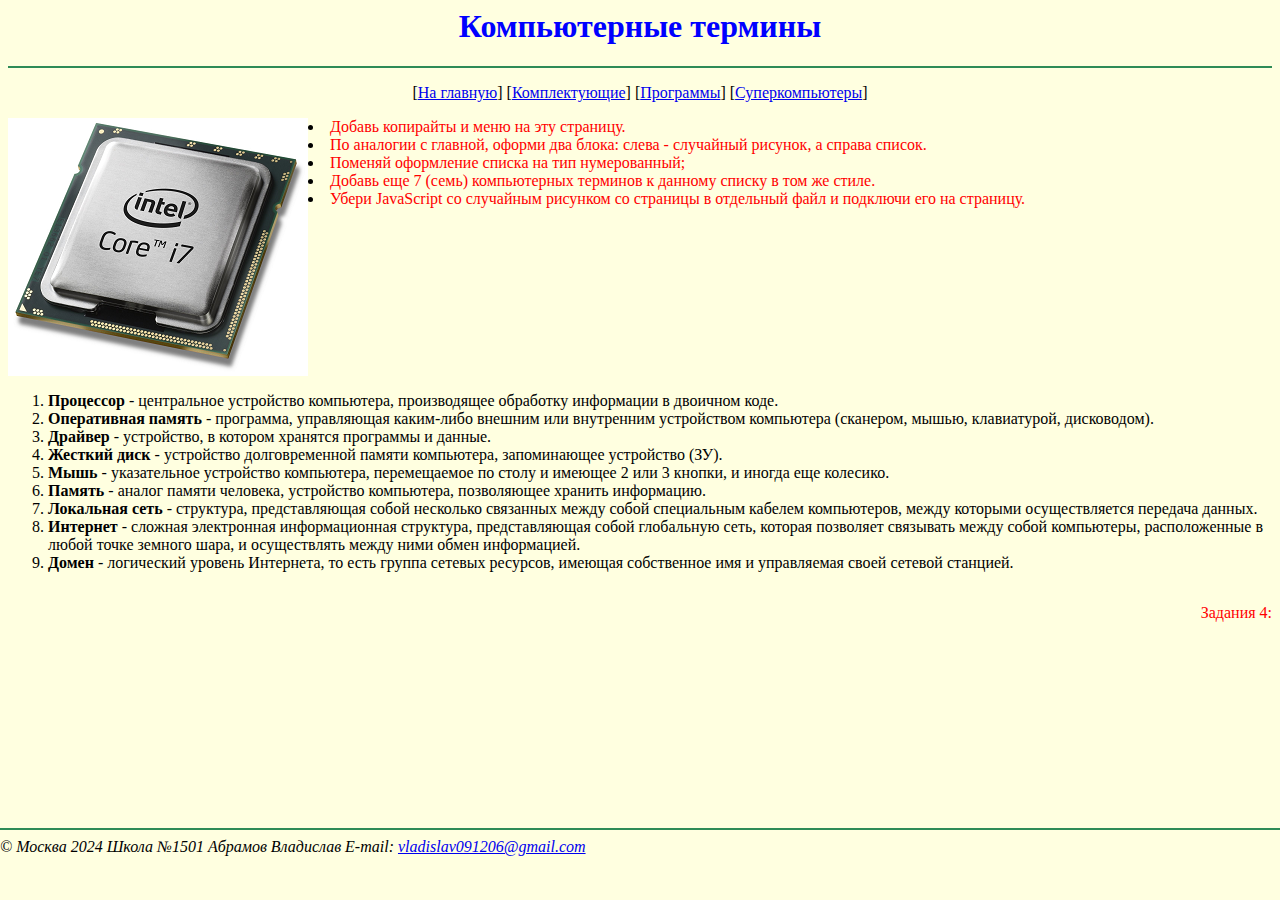
<file: Все о компьютере - ЗАГОТОВКА 2021-02-08/glossary.htm>
<html>
<head>
    <title>Словарь</title>
    <meta charset="utf-8">
    <link href="style.css" rel="stylesheet">
</head>
<body>
<H1 ALIGN="center">
    <FONT COLOR="blue">
        Компьютерные термины
    </FONT>
</H1>
<HR color="seagreen">
<P ALIGN="center">
    [<A HREF="index.htm">На главную</A>]
    [<A HREF="hardware.htm">Комплектующие</A>]
    [<A HREF="software.htm">Программы</A>]
    [<A HREF="supercomps.htm">Суперкомпьютеры</A>]
</P>
<div>
<div class="leftst">
<script language="JavaScript">
<!--
var a=Math.round(Math.random()*3)
image = new Array();
image[0]="img0.png"
image[1]="img1.png"
image[2]="img2.png"
image[3]="img3.png"
document.write ("<img src=" + image[a] + ">");
// -->

</script>
</div>
<div  class="rightst">
<OL TYPE="circle">
    <LI><B>Процессор</B> - центральное устройство компьютера, производящее обработку информации в двоичном коде.
    <LI><B>Оперативная память</B> - программа, управляющая каким-либо внешним или внутренним устройством компьютера (сканером, мышью, клавиатурой, дисководом).
    <LI><B>Драйвер</B> - устройство, в котором хранятся программы и данные.
    <LI><B>Жесткий диск</B> - устройство долговременной памяти компьютера, запоминающее устройство (ЗУ).
    <LI><B>Мышь</B> - указательное устройство компьютера, перемещаемое по столу и имеющее 2 или 3 кнопки, и иногда еще колесико.
    <LI><B>Память</B> - аналог памяти человека, устройство компьютера, позволяющее хранить информацию.
    <LI><B>Локальная сеть</B> - структура, представляющая собой несколько связанных между собой специальным кабелем компьютеров, между которыми осуществляется передача данных.
    <LI><B>Интернет</B> - сложная электронная информационная структура, представляющая собой глобальную сеть, которая позволяет связывать между собой компьютеры, расположенные в любой точке земного шара, и осуществлять между ними обмен информацией.
    <LI><B>Домен</B> - логический уровень Интернета, то есть группа сетевых ресурсов, имеющая собственное имя и управляемая своей сетевой станцией.
</OL>
</div>
</div>
<p class="rightst">
    <FONT COLOR="#FF0000" ALIGN="left">
        Задания 4:
        <LI> Добавь копирайты и меню на эту страницу.
        <LI> По аналогии с главной, оформи два блока: слева - случайный рисунок, а справа список.
        <LI> Поменяй оформление списка на тип нумерованный;
        <LI> Добавь еще 7 (семь) компьютерных терминов к данному списку в том же стиле.
        <LI> Убери JavaScript со случайным рисунком со страницы в отдельный файл и подключи его на страницу.
    </FONT>
<footer>
<HR color="seagreen">
<ADDRESS>
    &#169; Москва 2024 Школа №1501 Абрамов Владислав
    Е-mail: <A HREF="mailto:vladislav091206@gmail.com">vladislav091206@gmail.com</A>
</ADDRESS>
</footer>
</body>
</html>
</file>
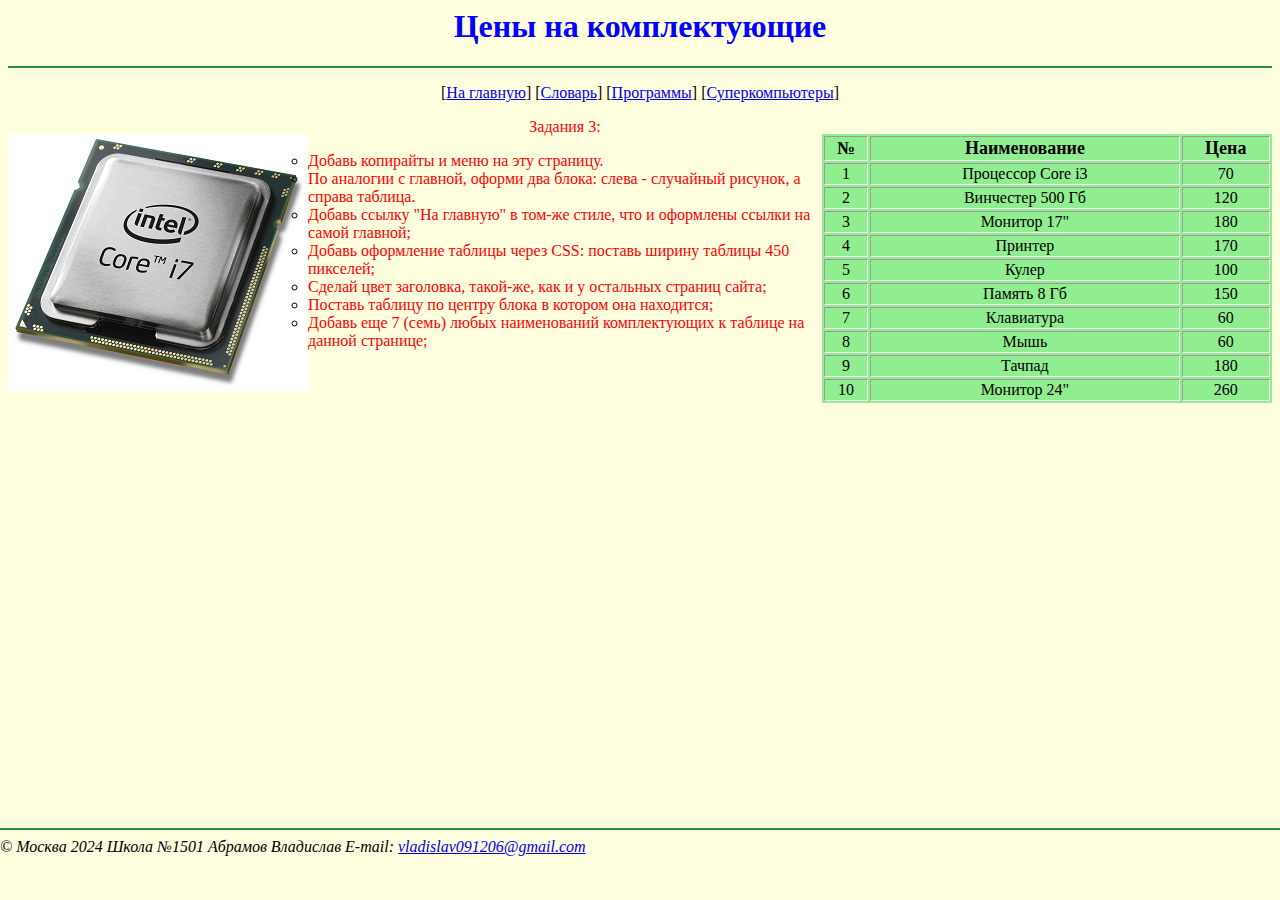
<file: Все о компьютере - ЗАГОТОВКА 2021-02-08/hardware.htm>
<HTML>
<HEAD>
    <TITLE>Комплектующие</TITLE>
    <meta charset="utf-8">
    <link href="style.css" rel="stylesheet">
</HEAD>

<BODY>
<H1 ALIGN="center">
    <FONT COLOR="#0000FF">Цены на комплектующие</FONT></H1>
<HR color="seagreen">
<P ALIGN="center">
    [<A HREF="index.htm">На главную</A>]
    [<A HREF="glossary.htm">Словарь</A>]
    [<A HREF="software.htm">Программы</A>]
    [<A HREF="supercomps.htm">Суперкомпьютеры</A>]
</P>
<p class="leftst">
    <script language="JavaScript">
        <!--
        var a=Math.round(Math.random()*3)
        image = new Array();
        image[0]="img0.png"
        image[1]="img1.png"
        image[2]="img2.png"
        image[3]="img3.png"
        document.write ("<img src=" + image[a] + ">");
        // -->
    </script>
<UL TYPE="circle">
    </p>
    <p class="rightst" align="center">
    <TABLE BORDER WIDTH="50%" BGCOLOR="#CCFFCC" class="t1">

        <TR>
            <TD WIDTH="10%" ALIGN="center"><B><FONT COLOR="#000000" SIZE=+1>№</FONT></B></TD>
            <TD WIDTH="70%" ALIGN="center"><B><FONT SIZE=+1>Наименование</FONT></B></TD>
            <TD WIDTH="20%" ALIGN="center"><B><FONT SIZE=+1>Цена</FONT></B></TD>
        </TR>

        <TR>

            <TD ALIGN="center">1</TD>
            <TD>Процессор Core i3</TD>
            <TD>70</TD>
        </TR>

        <TR>
            <TD ALIGN="center">2</TD>
            <TD>Винчестер 500 Гб</TD>
            <TD>120</TD>
        </TR>

        <TR>
            <TD ALIGN="center">3</TD>
            <TD>Монитор 17"</TD>
            <TD>180</TD>
        </TR>
        <TR>
            <TD ALIGN="center">4</TD>
            <TD>Принтер</TD>
            <TD>170</TD>
        </TR>
        <TR>
            <TD ALIGN="center">5</TD>
            <TD>Кулер</TD>
            <TD>100</TD>
        </TR>
        <TR>
            <TD ALIGN="center">6</TD>
            <TD>Память 8 Гб</TD>
            <TD>150</TD>
        </TR>
        <TR>
            <TD ALIGN="center">7</TD>
            <TD>Клавиатура</TD>
            <TD>60</TD>
        </TR>
        <TR>
            <TD ALIGN="center">8</TD>
            <TD>Мышь</TD>
            <TD>60</TD>
        </TR>
        <TR>
            <TD ALIGN="center">9</TD>
            <TD>Тачпад</TD>
            <TD>180</TD>
        </TR>
        <TR>
            <TD ALIGN="center">10</TD>
            <TD>Монитор 24"</TD>
            <TD>260</TD>
        </TR>

    </TABLE>
    </p>
    <p>
        <FONT COLOR="#FF0000" ALIGN="left">
            Задания 3:
            <LI> Добавь копирайты и меню на эту страницу.
            <LI> По аналогии с главной, оформи два блока: слева - случайный рисунок, а справа таблица.
            <LI> Добавь ссылку "На главную" в том-же стиле, что и оформлены ссылки на самой главной;
            <LI> Добавь оформление таблицы через CSS: поставь ширину таблицы 450 пикселей;
            <LI> Сделай цвет заголовка, такой-же, как и у остальных страниц сайта;
            <LI> Поставь таблицу по центру блока в котором она находится;
            <LI> Добавь еще 7 (семь) любых наименований комплектующих к таблице на данной странице;
        </FONT>
    </p>
    <footer>
        <HR color="seagreen">
        <ADDRESS>
            &#169; Москва 2024 Школа №1501 Абрамов Владислав
            Е-mail: <A HREF="mailto:vladislav091206@gmail.com">vladislav091206@gmail.com</A>
        </ADDRESS>
    </footer>

</BODY>
</HTML>
</file>
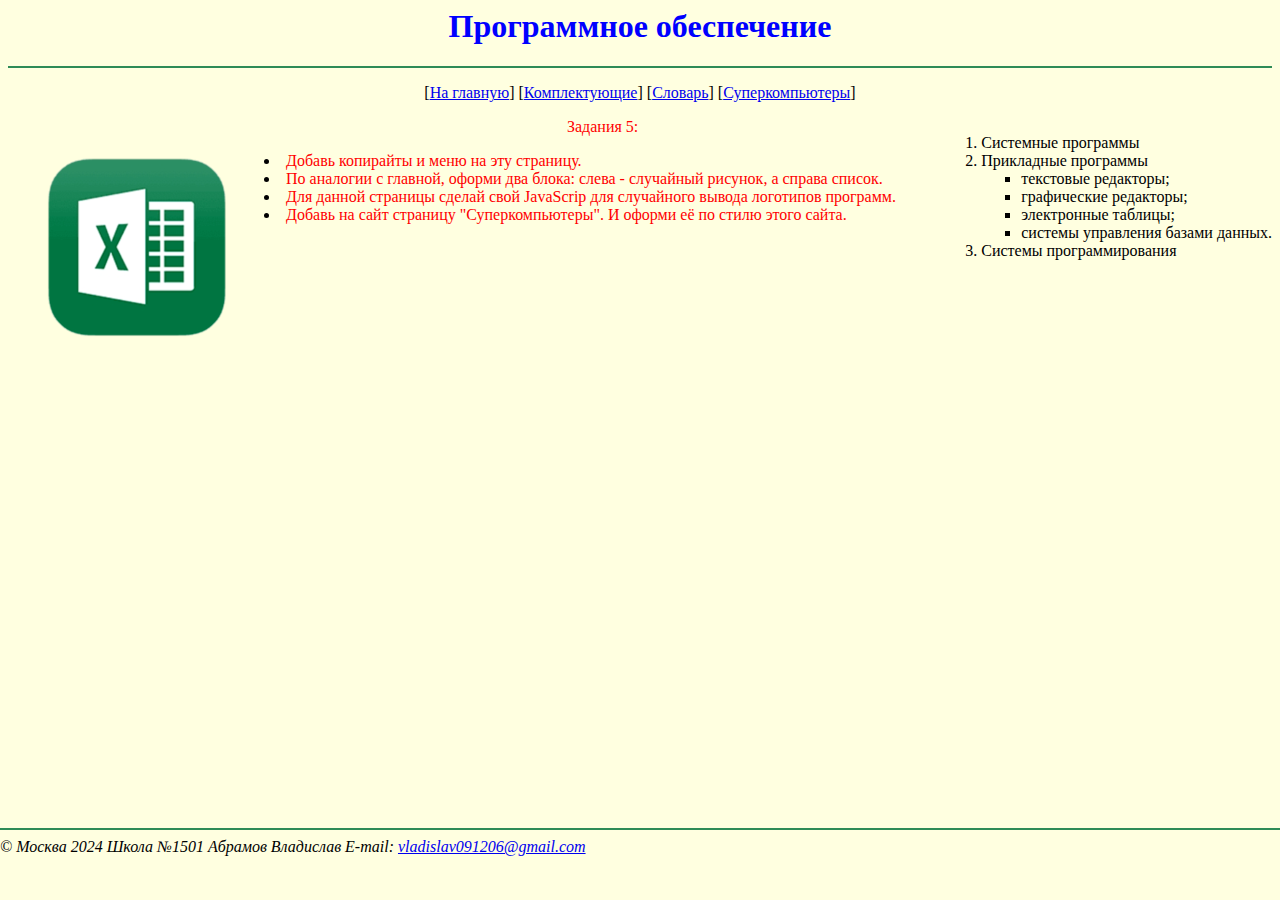
<file: Все о компьютере - ЗАГОТОВКА 2021-02-08/software.htm>
<html>
<head>
    <title>Программы</title>
    <meta charset="utf-8">
    <link href="style.css" rel="stylesheet">
</head>
<body>
<H1 ALIGN="center">
    <FONT COLOR="blue">
        Программное обеспечение
    </FONT>
</H1>
<HR color="seagreen">
<P ALIGN="center">
    [<A HREF="index.htm">На главную</A>]
    [<A HREF="hardware.htm">Комплектующие</A>]
    [<A HREF="glossary.htm">Словарь</A>]
    [<A HREF="supercomps.htm">Суперкомпьютеры</A>]
</P>
<div>
<div class="leftst">
<script language="JavaScript">
<!--
var a=Math.round(Math.random()*1)
image = new Array();
image[0]="winlogocompression.jpg"
image[1]="excel_icon_161066.png"
document.write ("<img src=" + image[a] + ">");
// -->

</script>
</div>
    <div class="rightst">
<OL>
    <LI> Системные программы
    <LI> Прикладные программы
        <UL TYPE="square">
            <LI> текстовые редакторы;
            <LI> графические редакторы;
            <LI> электронные таблицы;
            <LI> системы управления базами данных.
        </UL>
    <LI> Системы программирования
</OL>
    </div>
</div>
<p>
    <FONT COLOR="#FF0000" ALIGN="left">
        Задания 5:
        <LI> Добавь копирайты и меню на эту страницу.
        <LI> По аналогии с главной, оформи два блока: слева - случайный рисунок, а справа список.
        <LI> Для данной страницы сделай свой JavaScrip для случайного вывода логотипов программ.
        <LI> Добавь на сайт страницу "Суперкомпьютеры". И оформи её по стилю этого сайта.
    </FONT>
<footer>
<HR color="seagreen">
<ADDRESS>
    &#169; Москва 2024 Школа №1501 Абрамов Владислав
    Е-mail: <A HREF="mailto:vladislav091206@gmail.com">vladislav091206@gmail.com</A>
</ADDRESS></footer>
</body>
</html>
</file>
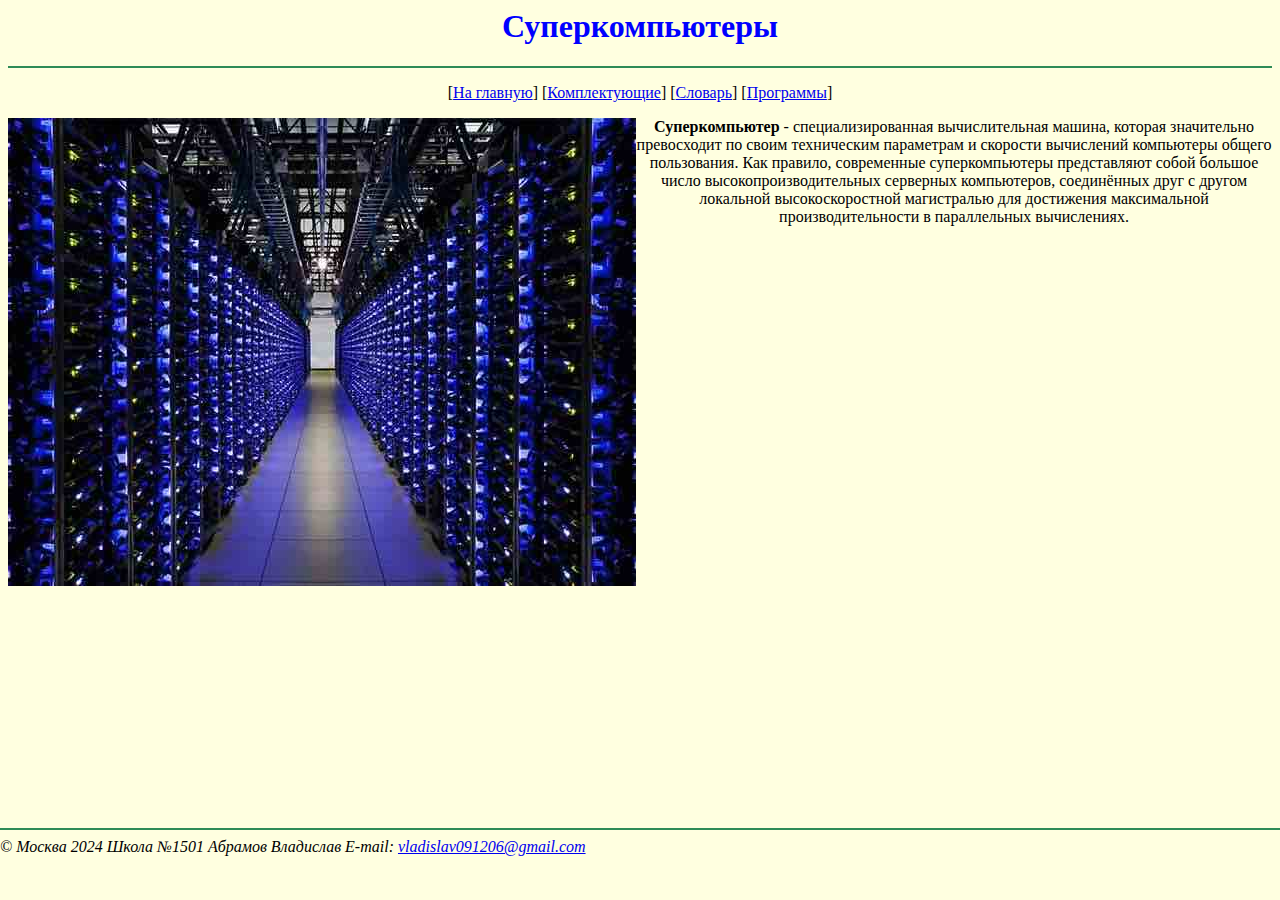
<file: Все о компьютере - ЗАГОТОВКА 2021-02-08/supercomps.htm>
<html>
<head>
    <title>Суперкомпьютеры</title>
    <meta charset="utf-8">
    <link href="style.css" rel="stylesheet">
</head>
<body>
<H1 ALIGN="center">
    <FONT COLOR="blue">
        Суперкомпьютеры
    </FONT>
</H1>
<HR color="seagreen">
<P ALIGN="center">
    [<A HREF="index.htm">На главную</A>]
    [<A HREF="hardware.htm">Комплектующие</A>]
    [<A HREF="glossary.htm">Словарь</A>]
    [<A HREF="software.htm">Программы</A>]
</P>
<div class="leftst">
        <IMG SRC="fdf2f60d24f7b8d55827f67d6a13baee.jpeg" ALT="Суперкомпьютер">
</div>
<p><b>Суперкомпьютер</b> - специализированная вычислительная машина, которая значительно превосходит по своим техническим параметрам и скорости вычислений компьютеры общего пользования.
Как правило, современные суперкомпьютеры представляют собой большое число высокопроизводительных серверных компьютеров, соединённых друг с другом локальной высокоскоростной магистралью для достижения максимальной производительности в параллельных вычислениях.
</p>
<footer>
<HR color="seagreen">
<ADDRESS>
    &#169; Москва 2024 Школа №1501 Абрамов Владислав
    Е-mail: <A HREF="mailto:vladislav091206@gmail.com">vladislav091206@gmail.com</A>
</ADDRESS></footer>
</body>
</html>
</file>
<file: Все о компьютере - ЗАГОТОВКА 2021-02-08/style.css>
p{
    text-align: center;}
table{
    width: 450px;
    border: 1px;
    text-align: center;
    background: lightgreen;}
h1{
    color: blue;
    font: arial;}
body{
    background-color: lightyellow;
    color: black;
    font-family: Georgia;}
hr{
    color: blue;}
a:visited{
    color: green;
    }
a:active{
    color: blue;
    font-weight: bold;}
a:hover{
    color: orange;
    text-decoration: none}
footer{
    position: absolute;
    left: 0;
    bottom: 0;
    width: 100%;
    height: 80px;}
.leftst{
    float: left;}
.rightst{
    float: right;}
.ind1{
    text-align: left;}
.t1{
    text-align: center;}
</file>
